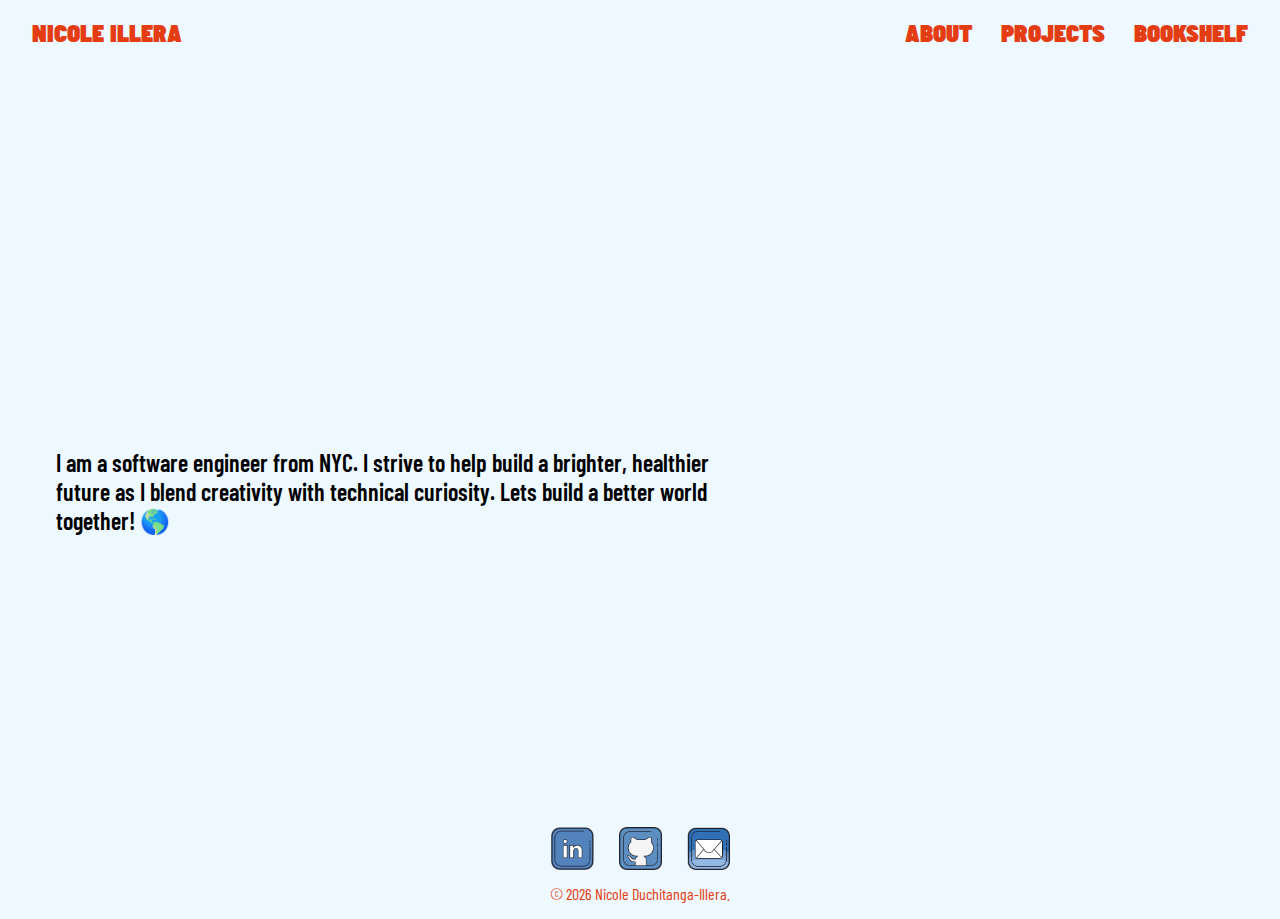
<file: index.html>
<!DOCTYPE html>
<html lang="en">
  <head>
    <meta charset="UTF-8" />
    <meta name="viewport" content="width=device-width, initial-scale=1.0" />
    <link rel="preconnect" href="https://fonts.googleapis.com" />
    <link rel="preconnect" href="https://fonts.gstatic.com" crossorigin />
    <link
      href="https://fonts.googleapis.com/css2?family=Barlow+Condensed:ital,wght@0,100;0,200;0,300;0,400;0,500;0,600;0,700;0,800;0,900;1,100;1,200;1,300;1,400;1,500;1,600;1,700;1,800;1,900&display=swap"
      rel="stylesheet"
    />
    <link rel="stylesheet" href="styles.css" />
    <title>Nicole Illera - Home</title>
  </head>

  <body>
    <header>
      <nav class="nav-links">
        <div>
          <a href="/">Nicole Illera</a>
        </div>
        <div class="menu">
          <a href="/about/">About</a>
          <a href="/projects/">Projects</a>
          <a href="/bookshelf/">Bookshelf</a>
        </div>
      </nav>
      <section class="hero">
        <div class="hero-bio">
          <h1>Hi, my name is Nicole.</h1>
          <p>
            I am a software engineer from NYC. I strive to help build a
            brighter, healthier future as I blend creativity with technical
            curiosity. Lets build a better world together! 🌎
          </p>
        </div>

        <div class="hero-illustration">
          <img
            src="/assets/Untitled design.png"
            alt="Picture of a girl with her back towards you, with headphones on doing work on a computer"
          />
        </div>
      </section>
    </header>
    <footer>
      <div class="socials">
        <a
          target="_blank"
          href="https://www.linkedin.com/in/nicole-duchitanga-illera-b3a56a2a7/"
        >
          <img src="/assets/newlinkedlogo.png" alt="Linkedin icon" />
        </a>
        <a target="_blank" href="https://github.com/nicoleillera">
          <img src="/assets/GitHub Icon Hand Drawn.png" alt="Github icon" />
        </a>
        <a target="_blank" href="mailto:nic.illera@gmail.com"
          ><img src="/assets/icons8-mail-40.png" alt="Email icon"
        /></a>
      </div>
      <p>&copy; <time id="year"></time> Nicole Duchitanga-Illera.</p>
    </footer>
  </body>

  <script>
    let today = new Date();
    let year = today.getFullYear();
    document.getElementById('year').textContent = year;
  </script>
</html>
</file>
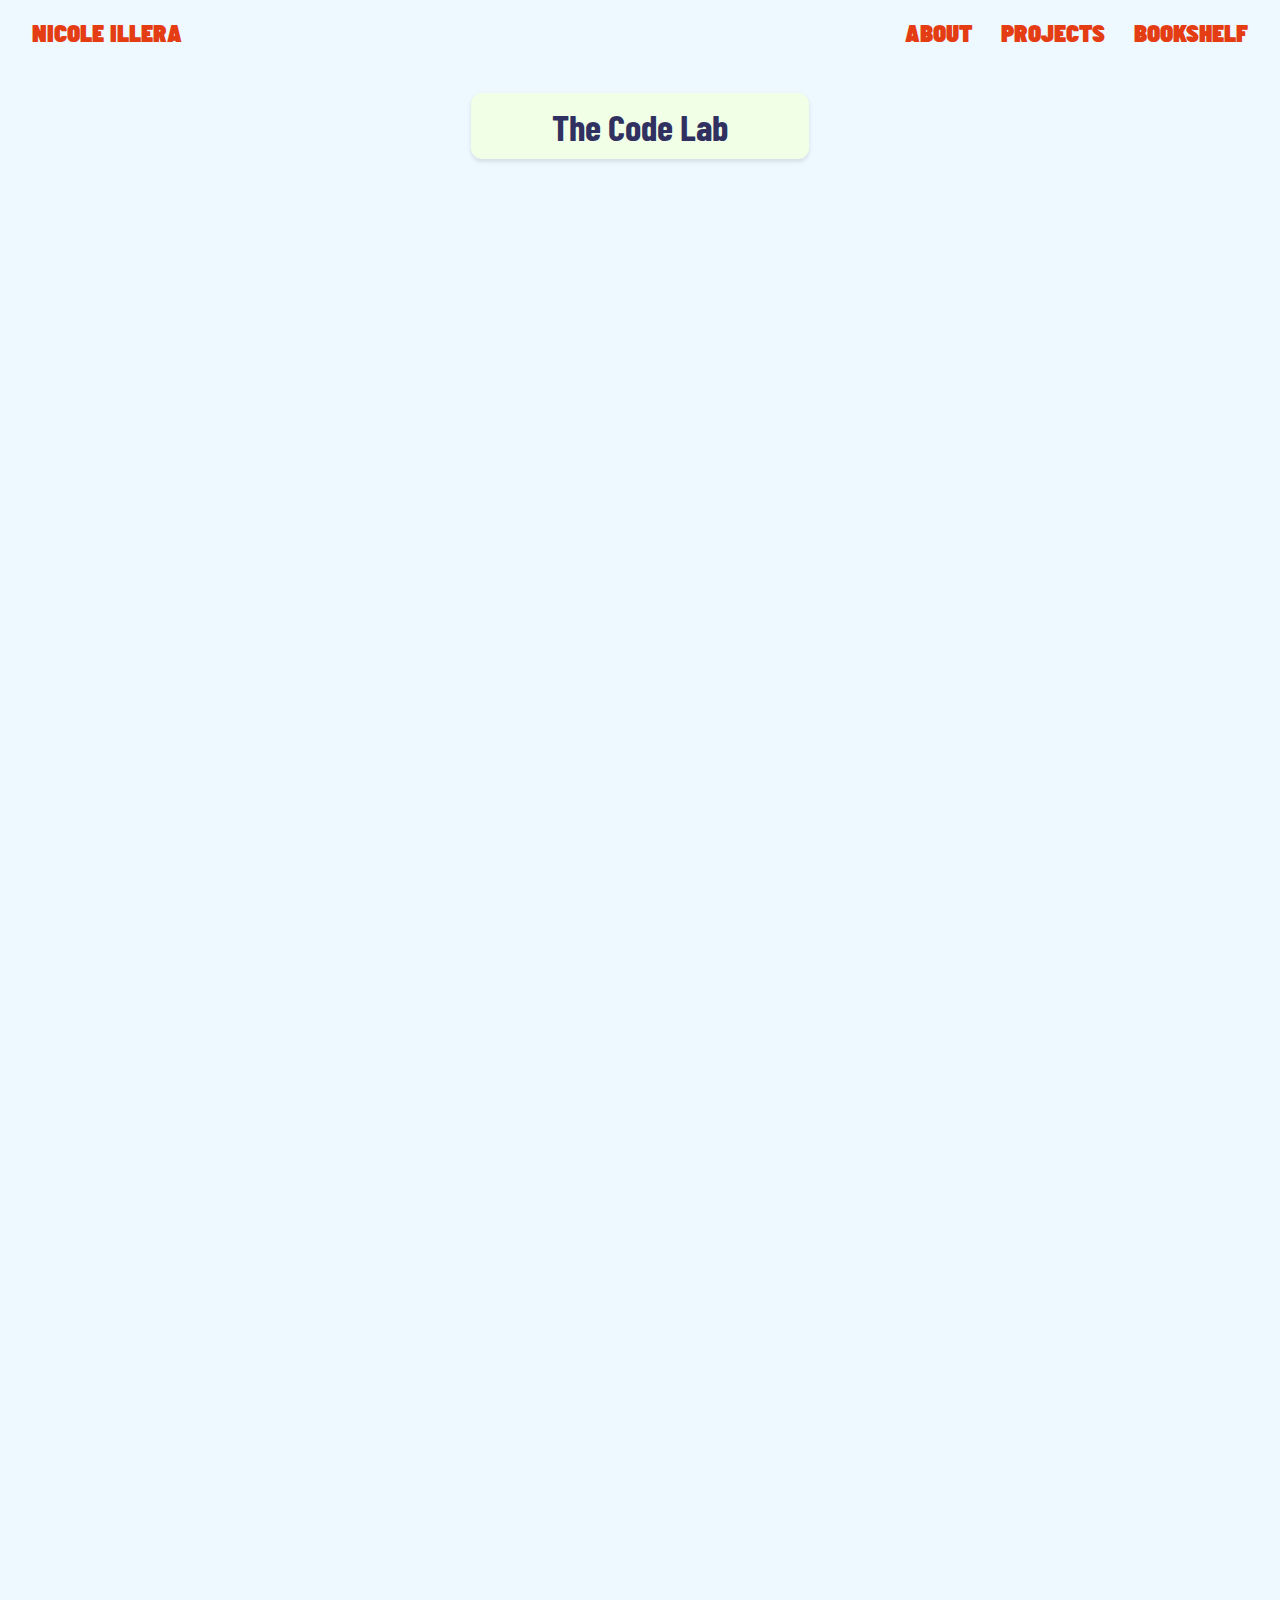
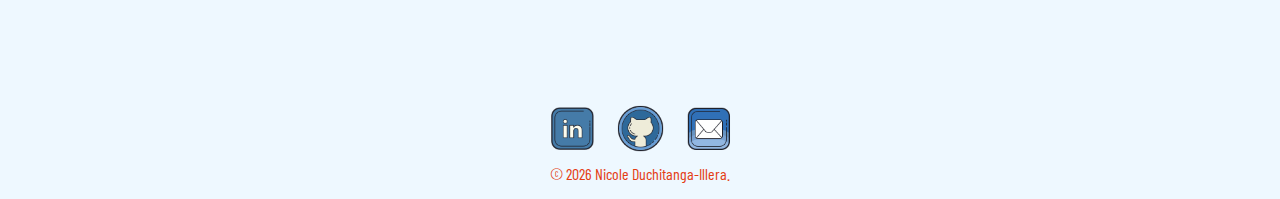
<file: projects/index.html>
<!DOCTYPE html>
<html lang="en">
  <head>
    <meta charset="UTF-8" />
    <meta name="viewport" content="width=device-width, initial-scale=1.0" />
    <link rel="preconnect" href="https://fonts.googleapis.com" />
    <link rel="preconnect" href="https://fonts.gstatic.com" crossorigin />
    <link
      href="https://fonts.googleapis.com/css2?family=Barlow+Condensed:ital,wght@0,100;0,200;0,300;0,400;0,500;0,600;0,700;0,800;0,900;1,100;1,200;1,300;1,400;1,500;1,600;1,700;1,800;1,900&display=swap"
      rel="stylesheet"
    />
    <link rel="stylesheet" href="projects-styles.css" />
    <title>Nicole Illera - Projects</title>
  </head>
  <body>
    <header>
      <nav class="nav-links">
        <div>
          <a href="/">Nicole Illera</a>
        </div>
        <div class="menu">
          <a href="/about/">About</a>
          <a href="/projects/">Projects</a>
          <a href="/bookshelf/">Bookshelf</a>
        </div>
      </nav>
    </header>
    <section class="projects-content">
      <div id="project-heading">
        <h1>The Code Lab</h1>
      </div>
      <main>
        <div class="text-adventure">
          <h2>Text Adventure Game</h2>
          <div class="prompt-description">
            <img
              src="/assets/fixed-prompt.png"
              alt="Screenshot of the Dinner Dash prompt. Prompt tells you that you have two hours to complete your daughters favorite dinner for her birthday. "
              id="adventure-prompt"
            />
            <p>
              <strong>Birthday Dinner Dash</strong> is an interactive
              text-adventure game that challenges players to think on their feet
              as they prepare a birthday dinner under time pressure. Developed
              using built-in browser functions like alert, confirm, and prompt,
              the game engages users with dynamic questions and immediate
              feedback, creating an immersive experience. The game’s logic,
              driven by if statements in JavaScript, tracks time lost based on
              the choices players make, leading to one of three possible
              outcomes. Whether you win by managing time wisely or lose by
              taking too long, this game offers a fun yet frantic challenge.
            </p>
          </div>
          <button onclick="beginGame()" id="adventure-button">
            Click here to play game
          </button>
        </div>
        <div class="snakegame">
          <h2>Snake Game</h2>
          <div class="prompt-description">
            <img
              src="/assets/snakegame.png"
              alt="screenshot of snake game with spooky background and pumpkin item"
              id="snakegame-pic"
            />
            <p>
              <strong>Spooky Pumpkin Chase</strong> This spooky twist on the
              classic Snake game immerses players in a Halloween world, where
              the snake chases a pumpkin! Built using JavaScript and DOM
              manipulation, I crafted every element from scratch, controlling
              movement and collision detection throughout. Key technologies
              include event listeners, dynamic styling , and DOM updates to
              create a fully interactive experience.
            </p>
          </div>
          <button id="snakegame-button">Click here to play game</button>
        </div>
        <div class="ttt-react">
          <h2>Tic Tac Toe: React</h2>
          <img
            src="/assets/Under Construction.webp"
            alt="under construction gif"
            id="under-construction"
          />
        </div>
      </main>
    </section>
    <footer>
      <div class="socials">
        <a
          target="_blank"
          href="https://www.linkedin.com/in/nicole-duchitanga-illera-b3a56a2a7/"
        >
          <img src="/assets/icons8-linkedin-retry.png" alt="Linkedin icon" />
        </a>
        <a target="_blank" href="https://github.com/nicoleillera">
          <img src="/assets/icons8-github-retry.png" alt="Github icon" />
        </a>
        <a target="_blank" href="mailto:nic.illera@gmail.com"
          ><img src="/assets/icons8-mail-40.png" alt="Email icon" id="x-nav"
        /></a>
      </div>
      <p>&copy; <time id="year"></time> Nicole Duchitanga-Illera.</p>
    </footer>
  </body>
  <script>
    let today = new Date();
    let year = today.getFullYear();
    document.getElementById('year').textContent = year;
  </script>
</html>
</file>
<file: styles.css>
* {
  margin: 0;
  padding: 0;
  box-sizing: border-box;
}
/* NAV BAR */
.nav-links {
  display: flex;
  flex-direction: row;
  justify-content: space-between;
  padding: 1% 2.5%;
  font-variant: all-small-caps;
  font-weight: 900;
  font-size: 1.8em;
}
.menu {
  display: flex;
  flex-direction: row;
  gap: 1em;
}
.nav-links a {
  text-decoration: none;
  color: #e43c13;
}

.nav-links a:hover {
  color: black;
  text-decoration: underline;
  text-decoration-color: #6486ad;
}

/* BODY */
body {
  background-color: #eef8ff;
  color: #e43c13;
  font-family: 'Barlow Condensed', sans-serif;
  /* opacity: 0;
  animation: fadeIn 1.3s ease-in-out forwards; */
}
/* @keyframes fadeIn {
  from {
    opacity: 0;
  }
  to {
    opacity: 1;
  }
} */

/* HERO SECTION */
.hero {
  display: flex;
  flex-direction: row;
  justify-content: space-between;
  align-items: center;
  gap: 5em;
  padding: 10em 3.5em;
}
.hero h1 {
  padding-bottom: 3%;
  font-size: 4.6em;
  opacity: 0; /* Start invisible */
  transform: translateY(-100px); /* Start above the element's final position */
  animation: fall 1s ease-out forwards;
}
@keyframes fall {
  0% {
    opacity: 0;
    transform: translateY(-100px);
  }
  50% {
    opacity: 1;
    transform: translateY(20px);
  }
  100% {
    opacity: 1;
    transform: translateY(0);
  }
}
.hero p {
  color: black;
  font-size: 1.5em;
  font-weight: 550;
}

.hero-illustration img {
  object-fit: contain;
  max-height: 27em;
  border-radius: 2em;
  padding-right: 0.5em 0 0.5em 0;
  opacity: 0;
  animation: fadeIn 1.3s ease-in-out forwards;
}
@keyframes fadeIn {
  from {
    opacity: 0;
  }
  to {
    opacity: 1;
  }
}

/* FOOTER */
footer {
  /* position: sticky;
  bottom: 0; */
  display: flex;
  flex-direction: column;
  justify-content: center;
  align-items: center;
  padding-bottom: 1em;
  /* TODO: Make footer stay at the bottom on all device sizes */
}
.socials a {
  text-decoration: none;
}

.socials img {
  width: 65px;
  height: 65px;
}
.socials img:hover {
  transform: translateY(-10px);
}
</file>
<file: projects/projects-styles.css>
* {
  margin: 0;
  padding: 0;
  box-sizing: border-box;
}
body {
  font-family: 'Barlow Condensed', sans-serif;
  background-color: #eef8ff;
  color: #303160;
}
/* NAV BAR */
.nav-links {
  display: flex;
  flex-direction: row;
  justify-content: space-between;
  padding: 1% 2.5%;
  font-variant: all-small-caps;
  font-weight: 900;
  font-size: 1.8em;
}
.menu {
  display: flex;
  flex-direction: row;
  gap: 1em;
}
.nav-links a {
  text-decoration: none;
  color: #e43c13;
}

.nav-links a:hover {
  color: black;
  text-decoration: underline;
  text-decoration-color: #62bad0;
}

/* OVERALL CONTENT */

.projects-content {
  display: flex;
  flex-direction: column;
  justify-content: center;
  align-items: center;
  gap: 1.5em;
  padding: 2em 4em;
}
@media (min-width: 1200px) {
  .projects-content {
    padding: 2em 16em;
  }
}
@media (min-width: 800px) and (max-width: 1200px) {
  .projects-content {
    padding: 2em 10em;
  }
}
@media (min-width: 400px) and (max-width: 800px) {
  .projects-content {
    padding: 2em 2em;
  }
}
@media (max-width: 400px) {
  .projects-content {
    padding: 2em 0em;
  }
}
/* HEADING */
.projects-content h1 {
  background-color: #f1ffe7;
  border-radius: 0.3em;
  box-shadow: 0 2.5px 4.5px rgba(0, 0, 0, 0.1);
  padding: 0.3em 2.2em;
  /* padding: 0.8em; */
  font-size: 2.3rem;
}

/************ TEXT ADVENTURE GAME **************/
.text-adventure {
  display: flex;
  flex-direction: column;
  align-items: center;
  background-color: #004e89;
  border-radius: 1.8em;
  margin-bottom: 3em;
  color: rgb(244, 242, 238);
  padding: 1.2em 0 2.5em 0;
  opacity: 0;
  animation: fadeIn 1.3s ease-in-out forwards;
}
@keyframes fadeIn {
  from {
    opacity: 0;
  }
  to {
    opacity: 1;
  }
}
.text-adventure h2 {
  padding: 0.5em;
  font-size: 2em;
}

.text-adventure p {
  font-size: 1.2em;
}
/* why do i not need this????
/* .prompt-description {
  display: flex;
  flex-direction: row;
  align-items: center;
  gap: 5em;
  padding: 0 2em 0 5em;
} */
#adventure-prompt {
  display: flex;
  flex: 1 1 auto; /* Allows the image to grow and shrink */
  width: 15em;
  height: 14em;
  border-radius: 1em;
  margin-top: 2em;
}

#adventure-button {
  padding: 1em;
  border-radius: 0.5em;
  margin-top: 2em;
  background-color: rgb(246, 246, 101);
  border: none;
  cursor: pointer;
  transition: background-color 0.3s ease;
}
/* Keyframes for the shake animation */
@keyframes shake {
  0% {
    transform: translateX(0);
  }
  25% {
    transform: translateX(-10px);
  }
  50% {
    transform: translateX(10px);
  }
  75% {
    transform: translateX(-10px);
  }
  100% {
    transform: translateX(0);
  }
}

/* Apply the shake animation on hover */
#adventure-button:hover {
  animation: shake 0.6s ease;
}

/* .adventure-outcomes {
  display: flex;
  flex-direction: row;
  justify-content: space-evenly;
  gap: 1.5em;
}
.adventure-outcomes img {
  display: flex;
  flex: 1 1 auto;
  width: 13em;
  height: 13em; 
  border-radius: 1em;
} */

/************* DOM SNAKE GAME *****************/

.snakegame {
  display: flex;
  flex-direction: column;
  align-items: center;
  background-color: #f7efde;
  border-radius: 1.8em;
  margin-bottom: 3em;
  color: #2b2b26;
  padding: 1.2em 0 2.5em 0;
  opacity: 0;
  animation: fadeIn 1.3s ease-in-out forwards;
}

.snakegame h2 {
  padding: 0.5em;
  font-size: 2.5em;
}

#snakegame-pic {
  display: flex;
  flex: 1 1 auto; /* Allows the image to grow and shrink */
  width: 16em; /* Prevents the image from exceeding its natural size */
  height: 14em; /* Maintains the aspect ratio */
  border-radius: 1em;
  margin-top: 1em;
}
.snakegame p {
  font-size: 1.2em;
}
.prompt-description {
  display: flex;
  flex-direction: row;
  align-items: center;
  gap: 5em;
  padding: 0 2em 0 5em;
}

#snakegame-button {
  padding: 1em;
  border-radius: 0.5em;
  margin-top: 2em;
  background-color: #e43c13;
  color: white;
  border: none;
  cursor: pointer;
  transition: background-color 0.3s ease;
}
#snakegame-button:hover {
  animation: shake 0.6s ease;
}
/************ TIC TAC TOE IN REACT ****************/

.ttt-react {
  display: flex;
  flex-direction: column;
  align-items: center;
  background-color: #004e89;
  border-radius: 1.8em;
  color: rgb(244, 242, 238);
  padding: 1.2em 0 2.5em 0;
  opacity: 0;
  animation: fadeIn 1.3s ease-in-out forwards;
}
.ttt-react h2 {
  padding-top: 0.5em;
  font-size: 2em;
}

#under-construction {
  display: flex;
  flex: 1 1 auto; /* Allows the image to grow and shrink */
  width: 32em; /* Prevents the image from exceeding its natural size */
  height: 18em; /* Maintains the aspect ratio */
  border-radius: 1em;
  margin-top: 2em;
}

/* FOOTER */
footer {
  /* position: sticky; */
  bottom: 0;
  display: flex;
  flex-direction: column;
  justify-content: center;
  align-items: center;
  padding-bottom: 1em;
  color: #e43c13;
  /* TODO: Make footer stay at the bottom on all device sizes */
}
.socials a {
  text-decoration: none;
}
.socials img {
  width: 65px;
  height: 65px;
}
.socials img:hover {
  transform: translateY(-10px);
}
</file>
